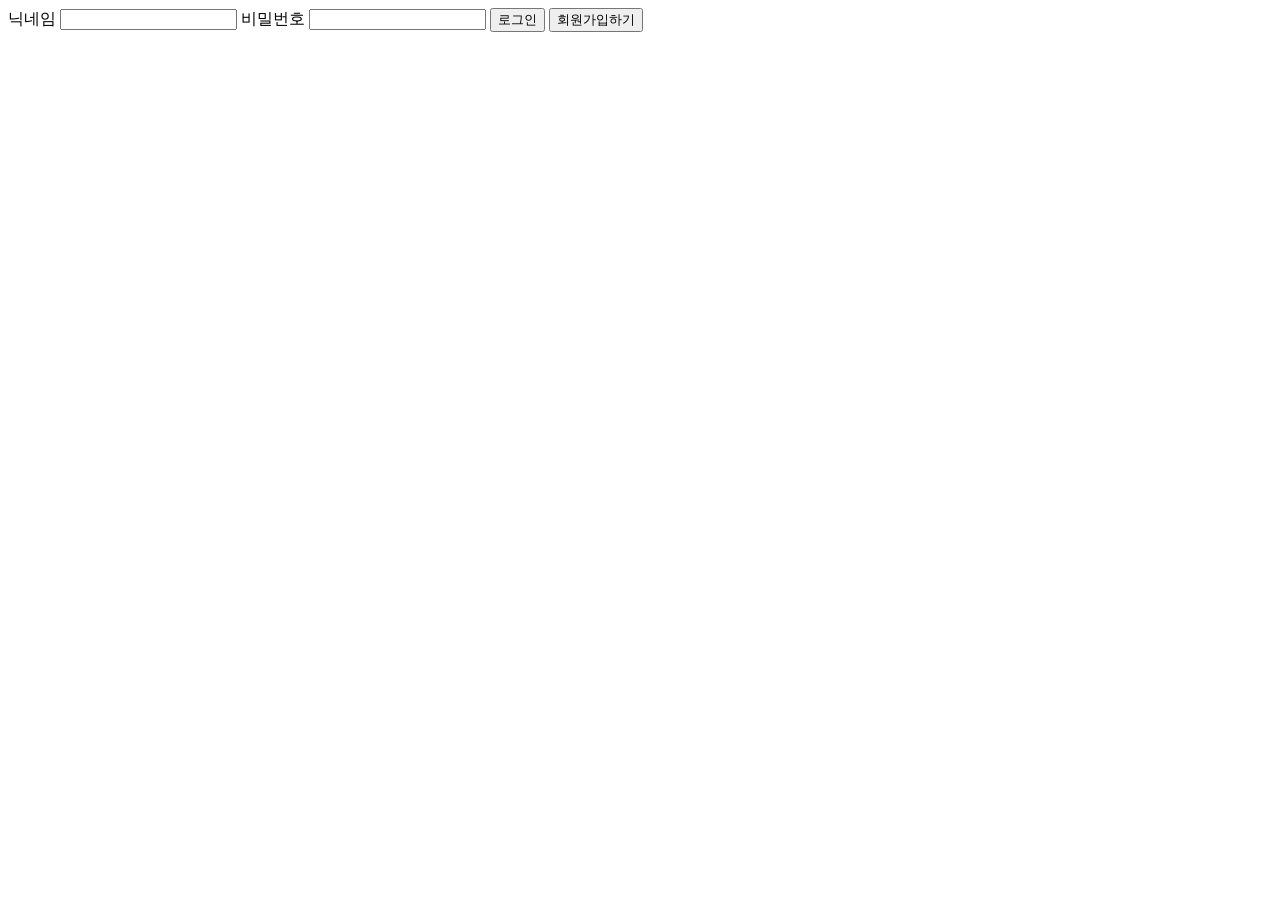
<file: index.html>
<!DOCTYPE html>
<html>
  <head>
    <meta charset="UTF-8" />
    <meta name="viewport" content="width=device-width, initial-scale=1.0" />
    <title>TeapartyRoom</title>
    <link rel="stylesheet" href="styles.css" />
  </head>
  <body>
    <div id="login">
      <label for="username">닉네임</label>
      <input type="text" id="username" />

      <label for="password">비밀번호</label>
      <input type="password" id="password" />

      <button onclick="doLogin()">로그인</button>
      <button onclick="change('createuser')">회원가입하기</button>
      <div id="loginerror"></div>
    </div>

    <div id="createuser" style="display: none">
      <label for="create_username">닉네임</label>
      <input type="text" id="create_username" />

      <label for="create_password">비밀번호</label>
      <input type="password" id="create_password" />

      <button onclick="doCreateUser()">회원가입</button>
      <div id="createerror"></div>
    </div>

    <div id="write" style="display: none">
      <button onclick="change('write')">글쓰기</button>
      <button onclick="change('sent_email')">보낸 편지함</button>
      <button onclick="change('received_email')">받은 편지함</button>
      <button onclick="change('changeinfo')">내 정보 변경</button>
      <button onclick="doLogout()">로그아웃</button>

      <label for="write_name">받는 사람 닉네임</label>
      <input type="text" id="write_name" />

      <label for="write_title">제목</label>
      <input type="text" id="write_title" />

      <textarea id="write_content" rows="8" cols="40"></textarea>
      <button onclick="doWrite()">보내기</button>
      <div id="writeerror"></div>
    </div>

    <div id="received_email" style="display: none">
      <button onclick="change('write')">글쓰기</button>
      <button onclick="change('sent_email')">보낸 편지함</button>
      <button onclick="change('received_email')">받은 편지함</button>
      <button onclick="change('changeinfo')">내 정보 변경</button>
      <button onclick="doLogout()">로그아웃</button>
    </div>

    <div id="sent_email" style="display: none">
      <button onclick="change('write')">글쓰기</button>
      <button onclick="change('sent_email')">보낸 편지함</button>
      <button onclick="change('received_email')">받은 편지함</button>
      <button onclick="change('changeinfo')">내 정보 변경</button>
      <button onclick="doLogout()">로그아웃</button>
    </div>

    <div id="read_r" style="display: none">
      <button onclick="change('received_email')">돌아가기</button>
      <div id="sendername"></div>
      <div id="rtitle"></div>
      <div id="r_content"></div>
    </div>

    <div id="read_s" style="display: none">
      <button onclick="change('sent_email')">돌아가기</button>
      <div id="receivername"></div>
      <div id="stitle"></div>
      <div id="s_content"></div>
    </div>

    <div id="changeinfo" style="display: none">
      <label for="new_username">새 닉네임</label>
      <input type="text" id="new_username" />

      <label for="new_password">새 비밀번호</label>
      <input type="password" id="new_password" />

      <button onclick="change('write')">돌아가기</button>
      <button onclick="doUpdateUser()">수정</button>
      <button onclick="change('deleteuser')">회원 탈퇴</button>
      <div id="updateerror"></div>
    </div>

    <div id="deleteuser" style="display: none">
      <div>정말 탈퇴하겠습니까?</div>
      <label for="agree">동의를 입력하세요</label>
      <input type="text" id="agree" />

      <button onclick="change('changeinfo')">취소</button>
      <button onclick="doDeleteUser()">탈퇴</button>
      <div id="deleteerror"></div>
    </div>

    <script src="script.js"></script>
  </body>
</html>
</file>
<file: styles.css>

</file>
